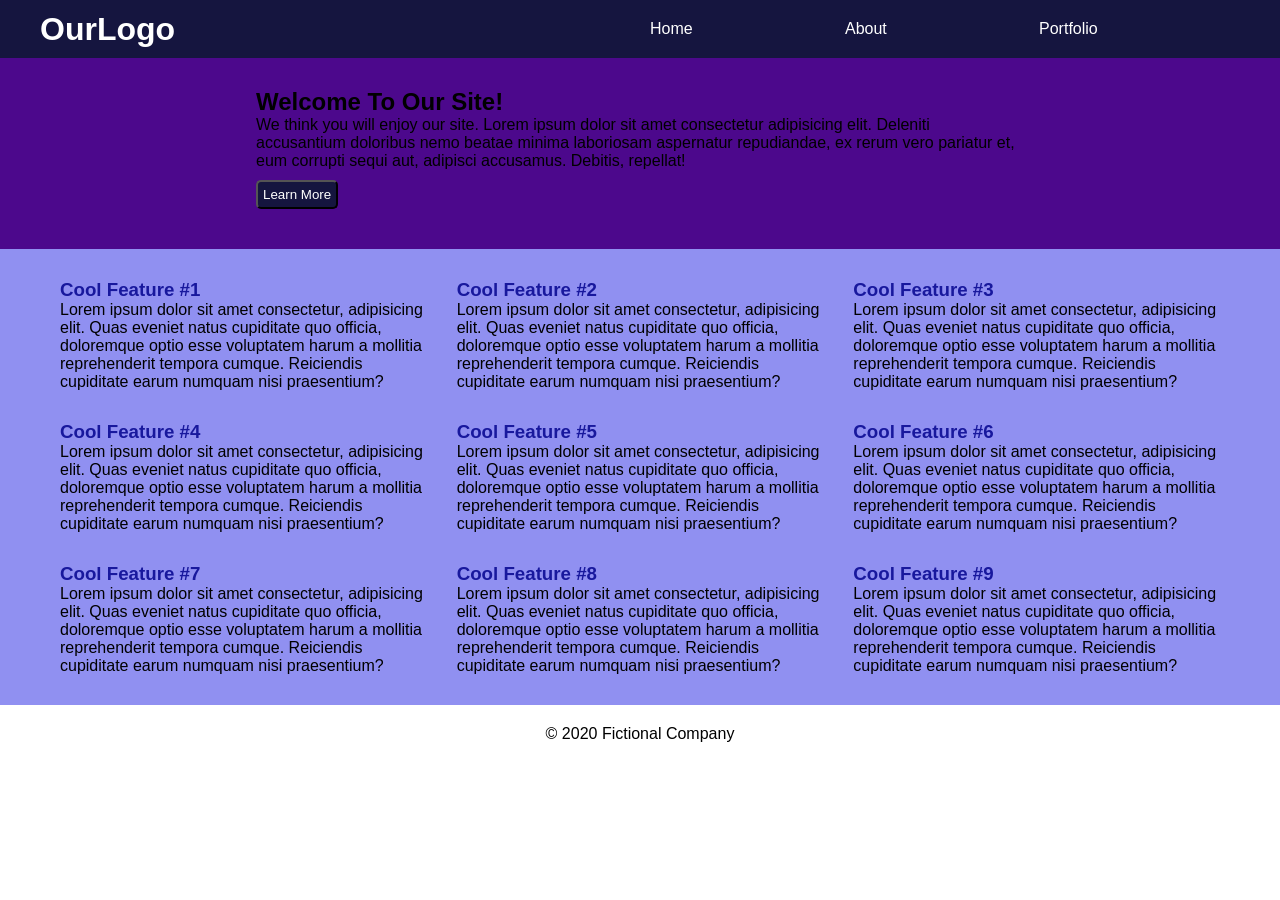
<file: index.html>
<!doctype html>
<html lang="en">
  <head>
    <meta charset="UTF-8" />
    <meta name="viewport" content="width=device-width, initial-scale=1.0" />
    <title>Document</title>
    <link rel="stylesheet" href="css/style.css" />
  </head>
  <body>
    <div class="container">
      <div class="header">
        <div class="whole">
          <div class="logo">
            <h1>OurLogo</h1>
          </div>
          <div class="navigation">
            <ul>
              <li><a href="index.html">Home</a></li>
              <li><a href="about.html">About</a></li>
              <li><a href="portfolio.html">Portfolio</a></li>
            </ul>
          </div>
        </div>
      </div>
      <div class="nav">
        <div class="whole">
          <h2>Welcome To Our Site!</h2>
          <p>
            We think you will enjoy our site. Lorem ipsum dolor sit amet
            consectetur adipisicing elit. Deleniti accusantium doloribus nemo
            beatae minima laboriosam aspernatur repudiandae, ex rerum vero
            pariatur et, eum corrupti sequi aut, adipisci accusamus. Debitis,
            repellat!
          </p>
          <button>Learn More</button>
        </div>
      </div>

      <div class="main_content">
        <div class="whole">
          <div class="item">
            <h3>Cool Feature #1</h3>
            <p>
              Lorem ipsum dolor sit amet consectetur, adipisicing elit. Quas
              eveniet natus cupiditate quo officia, doloremque optio esse
              voluptatem harum a mollitia reprehenderit tempora cumque.
              Reiciendis cupiditate earum numquam nisi praesentium?
            </p>
          </div>
          <div class="item">
            <h3>Cool Feature #2</h3>
            <p>
              Lorem ipsum dolor sit amet consectetur, adipisicing elit. Quas
              eveniet natus cupiditate quo officia, doloremque optio esse
              voluptatem harum a mollitia reprehenderit tempora cumque.
              Reiciendis cupiditate earum numquam nisi praesentium?
            </p>
          </div>
          <div class="item">
            <h3>Cool Feature #3</h3>
            <p>
              Lorem ipsum dolor sit amet consectetur, adipisicing elit. Quas
              eveniet natus cupiditate quo officia, doloremque optio esse
              voluptatem harum a mollitia reprehenderit tempora cumque.
              Reiciendis cupiditate earum numquam nisi praesentium?
            </p>
          </div>
          <div class="item">
            <h3>Cool Feature #4</h3>
            <p>
              Lorem ipsum dolor sit amet consectetur, adipisicing elit. Quas
              eveniet natus cupiditate quo officia, doloremque optio esse
              voluptatem harum a mollitia reprehenderit tempora cumque.
              Reiciendis cupiditate earum numquam nisi praesentium?
            </p>
          </div>
          <div class="item">
            <h3>Cool Feature #5</h3>
            <p>
              Lorem ipsum dolor sit amet consectetur, adipisicing elit. Quas
              eveniet natus cupiditate quo officia, doloremque optio esse
              voluptatem harum a mollitia reprehenderit tempora cumque.
              Reiciendis cupiditate earum numquam nisi praesentium?
            </p>
          </div>
          <div class="item">
            <h3>Cool Feature #6</h3>
            <p>
              Lorem ipsum dolor sit amet consectetur, adipisicing elit. Quas
              eveniet natus cupiditate quo officia, doloremque optio esse
              voluptatem harum a mollitia reprehenderit tempora cumque.
              Reiciendis cupiditate earum numquam nisi praesentium?
            </p>
          </div>
          <div class="item">
            <h3>Cool Feature #7</h3>
            <p>
              Lorem ipsum dolor sit amet consectetur, adipisicing elit. Quas
              eveniet natus cupiditate quo officia, doloremque optio esse
              voluptatem harum a mollitia reprehenderit tempora cumque.
              Reiciendis cupiditate earum numquam nisi praesentium?
            </p>
          </div>
          <div class="item">
            <h3>Cool Feature #8</h3>
            <p>
              Lorem ipsum dolor sit amet consectetur, adipisicing elit. Quas
              eveniet natus cupiditate quo officia, doloremque optio esse
              voluptatem harum a mollitia reprehenderit tempora cumque.
              Reiciendis cupiditate earum numquam nisi praesentium?
            </p>
          </div>
          <div class="item">
            <h3>Cool Feature #9</h3>
            <p>
              Lorem ipsum dolor sit amet consectetur, adipisicing elit. Quas
              eveniet natus cupiditate quo officia, doloremque optio esse
              voluptatem harum a mollitia reprehenderit tempora cumque.
              Reiciendis cupiditate earum numquam nisi praesentium?
            </p>
          </div>
        </div>
      </div>
      <div class="footer">&copy; 2020 Fictional Company</div>
    </div>
  </body>
</html>
</file>
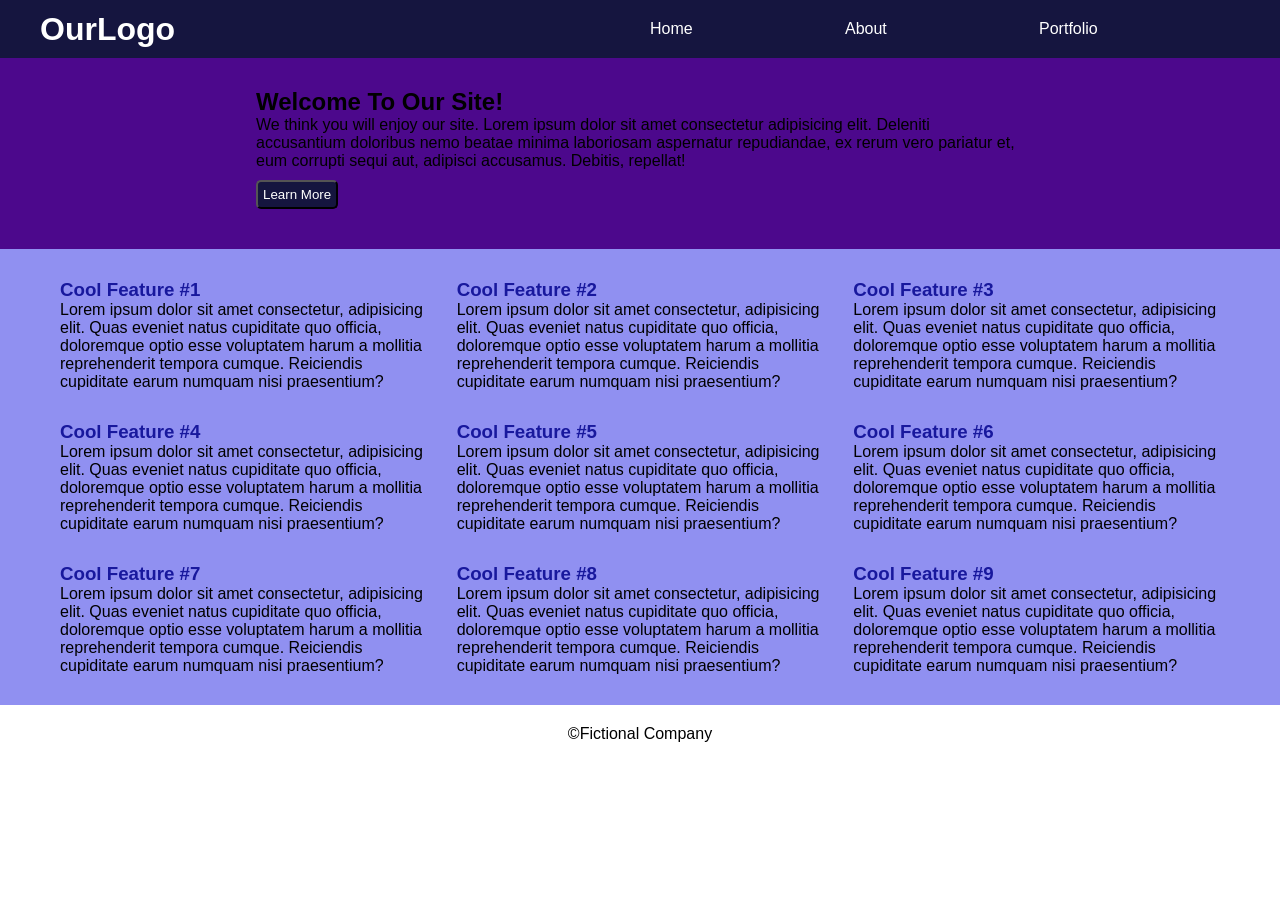
<file: about.html>
<!doctype html>
<html lang="en">
  <head>
    <meta charset="UTF-8" />
    <meta name="viewport" content="width=device-width, initial-scale=1.0" />
    <title>Document</title>
    <link rel="stylesheet" href="css/style.css" />
  </head>
  <body>
    <div class="container">
      <div class="header">
        <div class="whole">
          <div class="logo">
            <h1>OurLogo</h1>
          </div>
          <div class="navigation">
            <ul>
              <li><a href="index.html">Home</a></li>
              <li><a href="about.html">About</a></li>
              <li><a href="portfolio.html">Portfolio</a></li>
            </ul>
          </div>
        </div>
      </div>
      <div class="nav">
        <div class="whole">
          <h2>Welcome To Our Site!</h2>
          <p>
            We think you will enjoy our site. Lorem ipsum dolor sit amet
            consectetur adipisicing elit. Deleniti accusantium doloribus nemo
            beatae minima laboriosam aspernatur repudiandae, ex rerum vero
            pariatur et, eum corrupti sequi aut, adipisci accusamus. Debitis,
            repellat!
          </p>
          <button>Learn More</button>
        </div>
      </div>

      <div class="main_content">
        <div class="whole">
          <div class="item">
            <h3>Cool Feature #1</h3>
            <p>
              Lorem ipsum dolor sit amet consectetur, adipisicing elit. Quas
              eveniet natus cupiditate quo officia, doloremque optio esse
              voluptatem harum a mollitia reprehenderit tempora cumque.
              Reiciendis cupiditate earum numquam nisi praesentium?
            </p>
          </div>
          <div class="item">
            <h3>Cool Feature #2</h3>
            <p>
              Lorem ipsum dolor sit amet consectetur, adipisicing elit. Quas
              eveniet natus cupiditate quo officia, doloremque optio esse
              voluptatem harum a mollitia reprehenderit tempora cumque.
              Reiciendis cupiditate earum numquam nisi praesentium?
            </p>
          </div>
          <div class="item">
            <h3>Cool Feature #3</h3>
            <p>
              Lorem ipsum dolor sit amet consectetur, adipisicing elit. Quas
              eveniet natus cupiditate quo officia, doloremque optio esse
              voluptatem harum a mollitia reprehenderit tempora cumque.
              Reiciendis cupiditate earum numquam nisi praesentium?
            </p>
          </div>
          <div class="item">
            <h3>Cool Feature #4</h3>
            <p>
              Lorem ipsum dolor sit amet consectetur, adipisicing elit. Quas
              eveniet natus cupiditate quo officia, doloremque optio esse
              voluptatem harum a mollitia reprehenderit tempora cumque.
              Reiciendis cupiditate earum numquam nisi praesentium?
            </p>
          </div>
          <div class="item">
            <h3>Cool Feature #5</h3>
            <p>
              Lorem ipsum dolor sit amet consectetur, adipisicing elit. Quas
              eveniet natus cupiditate quo officia, doloremque optio esse
              voluptatem harum a mollitia reprehenderit tempora cumque.
              Reiciendis cupiditate earum numquam nisi praesentium?
            </p>
          </div>
          <div class="item">
            <h3>Cool Feature #6</h3>
            <p>
              Lorem ipsum dolor sit amet consectetur, adipisicing elit. Quas
              eveniet natus cupiditate quo officia, doloremque optio esse
              voluptatem harum a mollitia reprehenderit tempora cumque.
              Reiciendis cupiditate earum numquam nisi praesentium?
            </p>
          </div>
          <div class="item">
            <h3>Cool Feature #7</h3>
            <p>
              Lorem ipsum dolor sit amet consectetur, adipisicing elit. Quas
              eveniet natus cupiditate quo officia, doloremque optio esse
              voluptatem harum a mollitia reprehenderit tempora cumque.
              Reiciendis cupiditate earum numquam nisi praesentium?
            </p>
          </div>
          <div class="item">
            <h3>Cool Feature #8</h3>
            <p>
              Lorem ipsum dolor sit amet consectetur, adipisicing elit. Quas
              eveniet natus cupiditate quo officia, doloremque optio esse
              voluptatem harum a mollitia reprehenderit tempora cumque.
              Reiciendis cupiditate earum numquam nisi praesentium?
            </p>
          </div>
          <div class="item">
            <h3>Cool Feature #9</h3>
            <p>
              Lorem ipsum dolor sit amet consectetur, adipisicing elit. Quas
              eveniet natus cupiditate quo officia, doloremque optio esse
              voluptatem harum a mollitia reprehenderit tempora cumque.
              Reiciendis cupiditate earum numquam nisi praesentium?
            </p>
          </div>
        </div>
      </div>
      <div class="footer">&copy;Fictional Company</div>
    </div>
  </body>
</html>
</file>
<file: css/style.css>
* {
  box-sizing: border-box;
  margin: 0;
  padding: 0;
}
body {
  font-family: sans-serif;
  font-size: 16px;
  color: black;
}
button {
  color: white;
  background-color: rgb(21, 21, 63);
  margin: 10px 0px;
  padding: 5px;
  border-radius: 5px;
}
ul {
  display: grid;
  grid-template-columns: auto auto auto;
  list-style-type: none;
  justify-self: end;
}
h3 {
  color: rgb(24, 24, 157);
}
li {
  margin: 10px;
}
.header {
  background-color: rgb(21, 21, 63);
  color: white;
}
.header .whole {
  padding: 10px 40px;
  display: grid;
  grid-template-columns: repeat(2, 1fr);
}
.logo {
  display: grid;
  align-items: center;
}
.nav {
  background-color: rgb(76, 8, 140);
  height: auto;
}
.navigation a {
  text-decoration: none;
  color: white;
  display: block;
  transition: all 0.3s ease-out;
}
.navigation a:hover {
  text-decoration: none;
  color: #c5cae9;
  transform: rotate(6deg);
}
.nav .whole {
  padding: 30px 20%;
}
.whole {
  padding: 10px 40px;
}
.main_content {
  background-color: rgb(144, 144, 241);
  /* min-height: 500px; */
  padding: 20px;
}
.main_content .whole {
  display: grid;
  grid-template-columns: repeat(3, 1fr);
  gap: 30px;
}

.footer {
  display: grid;
  justify-content: center;
  padding: 20px;
}
</file>
